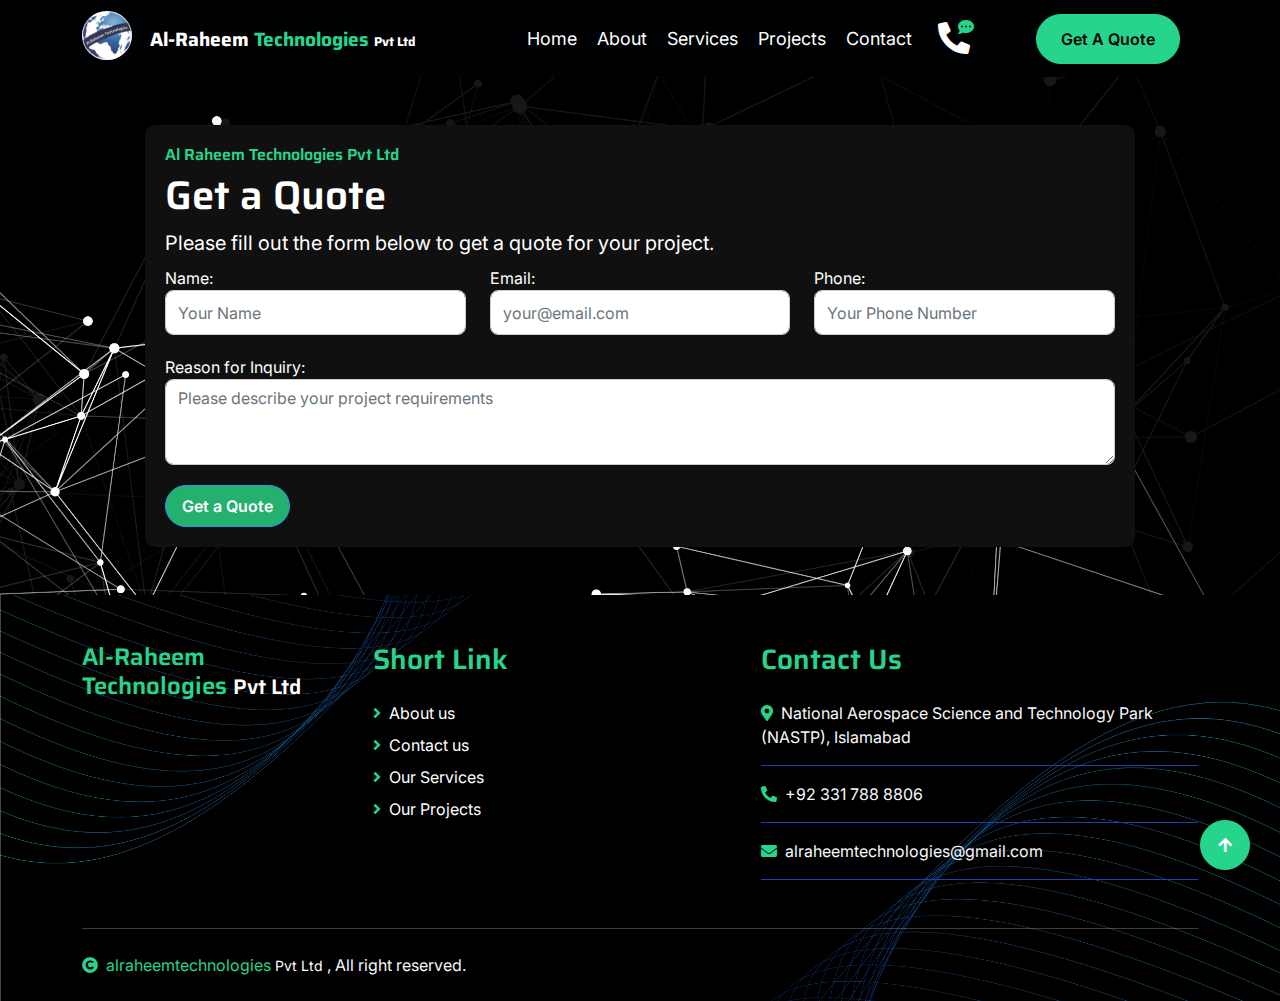
<file: GetAQuote.html>
<!DOCTYPE html>
<html lang="en">

    <head>
        <meta charset="utf-8">
        <title>Al-Raheem Technologies</title>
        <link rel="icon" type="image/x-icon" sizes="38x38" href="favicon.ico">
        <meta content="width=device-width, initial-scale=1.0" name="viewport">
        <meta content="" name="keywords">
        <meta content="" name="description">

        <!-- Google Web Fonts -->
        <link rel="preconnect" href="https://fonts.googleapis.com">
        <link rel="preconnect" href="https://fonts.gstatic.com" crossorigin>
        <link href="https://fonts.googleapis.com/css2?family=Inter:wght@400;500;600&family=Saira:wght@500;600;700&display=swap" rel="stylesheet"> 

        <!-- Icon Font Stylesheet -->
        <link href="https://cdnjs.cloudflare.com/ajax/libs/font-awesome/5.10.0/css/all.min.css" rel="stylesheet">
        <link href="https://cdn.jsdelivr.net/npm/bootstrap-icons@1.4.1/font/bootstrap-icons.css" rel="stylesheet">

        <!-- Libraries Stylesheet -->
        <link href="lib/animate/animate.min.css" rel="stylesheet">
        <link href="lib/owlcarousel/assets/owl.carousel.min.css" rel="stylesheet">

        <!-- Customized Bootstrap Stylesheet -->
        <link href="css/bootstrap.min.css" rel="stylesheet">

        <!-- Template Stylesheet -->
        <link href="css/style.css" rel="stylesheet">
    </head>

    <body>
        <!-- Spinner Start -->
        <div id="spinner" class="show position-fixed translate-middle w-100 vh-100 top-50 start-50 d-flex align-items-center justify-content-center">
            <div class="spinner-grow text-primary" role="status"></div>
        </div>
        <!-- Spinner End -->

        <!-- Topbar Start -->
        <!-- <div class="container-fluid bg-dark py-2 d-none d-md-flex">
            <div class="container">
                <div class="d-flex justify-content-between topbar">
                    <div class="top-info">
                        <small class="me-3 text-white-50">
                            <a href="https://www.google.com/maps/search/?api=1&query=Hatch+8,+NSTP+NUST,+H12,+ISLAMABAD,+Islamabad+44000" target="_blank">
                                <i class="fas fa-map-marker-alt me-2 text-secondary"></i>
                            </a>
                            <script>
                                document.getElementById('map-link').addEventListener('click', function(event) {
                                    event.preventDefault();
                                    
                                    fetch(this.href, { method: 'HEAD' })
                                        .then(response => {
                                            if (response.ok) {
                                                window.open(this.href, '_blank');
                                            } else {
                                                alert('Map service unavailable');
                                            }
                                        })
                                        .catch(error => {
                                            alert('Map service unavailable');
                                        });
                                });
                            </script>
                            Hatch 8, NSTP Nust, Islamabad
                        </small>
                        <small class="me-3 text-white-50"><a href="mailto:alraheemtechnologies@gmail.com?Subject=Some%20subject"><i class="fas fa-envelope me-2 text-secondary"></i></a>alraheemtechnologies@gmail.com</small>
                    </div>
                    <div id="note" class="text-secondary d-none d-xl-flex"><small>We Build New And Innovative Apps</small></div>
                    <div class="top-link">
                        <a href="https://www.facebook.com/alraheem.technologies.2024" target="_blank" class="bg-light nav-fill btn btn-sm-square rounded-circle"><i class="fab fa-facebook-f text-primary"></i></a>
                        <a href="https://x.com/alraheemtech?lang=en" target="_blank" class="bg-light nav-fill btn btn-sm-square rounded-circle"><i class="fab fa-twitter text-primary"></i></a>
                        <a href="https://www.instagram.com/alraheemtech/?hl=en" target="_blank" class="bg-light nav-fill btn btn-sm-square rounded-circle"><i class="fab fa-instagram text-primary"></i></a>
                        <a href="https://www.linkedin.com/company/alraheemtech/" target="_blank" class="bg-light nav-fill btn btn-sm-square rounded-circle me-0"><i class="fab fa-linkedin-in text-primary"></i></a>
                    </div>
                </div>
            </div>
        </div> -->
        <!-- Topbar End -->

        <!-- Navbar Start -->
        <div class="container-fluid bg-dark">
            <div class="container">
                <nav class="navbar navbar-dark navbar-expand-lg py-0">
                    <a href="index.html" class="navbar-brand">
                        <h1 class="text-white fw-bold d-flex align-items-left">
                            <div style="display: inline-block; margin-left: 0;">
                                <img style="width: 50px; border-radius: 50%;" src="logo/logo.jpeg" alt="Logo"> 
                                <span class="ms-2" style="font-size: 1.2rem;">Al-Raheem
                                    <span class="text-secondary"> Technologies </span> 
                                <span style="font-size: 0.8rem;">Pvt Ltd</span></span>
                            </div>
                        </h1>
                    </a>
                
                    <button type="button" class="navbar-toggler me-0" data-bs-toggle="collapse" data-bs-target="#navbarCollapse">
                        <span class="navbar-toggler-icon"></span>
                    </button>
                    <div class="collapse navbar-collapse bg-transparent" id="navbarCollapse">
                        <div class="navbar-nav ms-auto">
                            <a href="index.html" class="nav-item nav-link">Home</a>
                            <a href="about.html" class="nav-item nav-link">About</a>
                            <a href="service.html" class="nav-item nav-link">Services</a>
                            <a href="project.html" class="nav-item nav-link">Projects</a>
                            <a href="contact.html" class="nav-item nav-link">Contact</a>
                        </div>
                    </div>
                    <div class="d-none d-xl-flex px-3 align-items-center">
                        <div id="phone-tada" class="d-flex align-items-center me-3">
                          <a href="tel: +923317888806" class="position-relative animated tada infinite">
                             <i class="fa fa-phone-alt text-white fa-2x"></i>
                          <div class="position-absolute" style="top: -7px; left: 20px;">
                          <span><i class="fa fa-comment-dots text-secondary"></i></span>
                         </div>
                            </a>
                             </div>
                    </div>
                    
                        <!-- <div class="d-flex flex-column pe-4 border-end text-white">
                            <span class="text-white-30">Call:<span class="text-secondary">  +92</span>
                            <span class="text-secondary">3317888806</span>
                        </div> -->
                        <div class="d-flex align-items-center ms-4 position-relative animated tada infinite">
                            <!-- <form id="searchForm" class="d-flex">
                                <input type="text" name="query" id="searchQuery" placeholder="Search..." class="form-control" style="width: 150px;">
                            </form> -->
                            <a href="GetAQuote.html" class="me-2"><button type="button" class="btn btn-secondary rounded-pill carousel-content-btn3 animated fadeInLeft" style="padding: 12px 24px; margin: 0 10px;">Get A Quote</button></a>
                        </div>
                    </div>
                </nav>
            </div>
        </div>
        
        <script src="https://code.jquery.com/jquery-3.6.0.min.js"></script>
        <script>
            $(document).ready(function() {
                $('#searchForm').on('submit', function(event) {
                    event.preventDefault(); // Prevent the default form submission
        
                    var query = $('#searchQuery').val();
                    if (query.trim() === '') {
                        alert('Please enter a search query');
                        return;
                    }
        
                    
                    performSearch(query);
                }); 
        
                function performSearch(query) {
            // Convert query to lowercase for case-insensitive comparison
            var normalizedQuery = query.trim().toLowerCase();
        
            // Define a mapping of queries to pages
            var pageMappings = {
                'home': 'index.html',
                'about': 'about.html',
                'contact': 'contact.html',
                'services': 'service.html',
                'projects': 'project.html'
            };
        
            // Check if the query matches one of the predefined pages
            if (pageMappings[normalizedQuery]) {
                // Redirect to the corresponding page
                window.location.href = pageMappings[normalizedQuery];
            } else {
                // Display "No search results found" message
                alert('No search results found for: ' + query);
            }
        }
        
            });
        </script>               
                        
                    </div>
                </nav>
            </div>
        </div>
        
        <!-- Navbar End -->

       <!-- Get a Quote Section Start -->
<div class="container-fluid px-0" style=" padding: 0px 0;
                background-image: url('newimgs/webback.jpg');
                background-size: cover; /* Cover the entire viewport */
                background-position: center; /* Center the image */
                background-repeat: no-repeat; /* Don't repeat the image */
                background-attachment: fixed; /* Keep the image fixed when scrolling */
                /* Optional: Add a background color as fallback */
                background-color: #f0f0f0;
">
    <div class="row justify-content-center">
        <div class="col-lg-10 p-5">
            <div class="get-a-quote-content" style="background-color: #111010; padding: 20px; border-radius: 10px; box-shadow: 0 0 10px rgba(0, 0, 0, 0.1);">
                <h6 class="text-secondary h6" style="color: #34a853;">Al Raheem Technologies Pvt Ltd</h6>
                <h1 class="text-white  mb-2" style="color: #198754;">Get a Quote</h1>
                <p class="mb-2 text-gray fs-5" style="color: #ffffff;">Please fill out the form below to get a quote for your project.</p>
                <form id="quoteForm">
                    <div class="row">
                        <div class="col-md-4">
                            <div class="form-group">
                                <label for="name" class="text-gray" style="color: #ffffff;">Name:</label>
                                <input type="text" required class="form-control" id="name" placeholder="Your Name" style="height: 45px; margin-bottom: 20px; border-color: #ccc;">
                            </div>
                        </div>
                        <div class="col-md-4">
                            <div class="form-group">
                                <label for="email" class="text-gray" style="color: #ffffff;">Email:</label>
                                <input type="email" required class="form-control" id="email" placeholder="your@email.com" style="height: 45px; margin-bottom: 20px; border-color: #ccc;">
                            </div>
                        </div>
                        <div class="col-md-4">
                            <div class="form-group">
                                <label for="phone" class="text-gray" style="color: #ffffff;">Phone:</label>
                                <input type="tel" required class="form-control" id="phone" placeholder="Your Phone Number" style="height: 45px; margin-bottom: 20px; border-color: #ccc;">
                            </div>
                        </div>
                    </div>
                    <!-- <div class="row">
                        <div class="col-md-4">
                            <div class="form-group">
                                <label for="phone" class="text-gray" style="color: #ffffff;">Phone:</label>
                                <input type="tel" class="form-control" id="phone" placeholder="Your Phone Number" style="height: 45px; margin-bottom: 20px; border-color: #ccc;">
                            </div>
                        </div>
                        <div class="col-md-6">
                            <div class="form-group">
                                <label for="project-type" class="text-gray" style="color: #ffffff;">Project Type:</label>
                                <select class="form-control" id="project-type" style="height: 45px; margin-bottom: 20px; border-color: #ccc;">
                                    <option value="">Select Project Type</option>
                                    <option value="web-development">Web Development</option>
                                    <option value="mobile-app-development">Mobile App Development</option>
                                    <option value="digital-marketing">Digital Marketing</option>
                                </select>
                            </div>
                        </div>
                    </div> -->
                    <div class="form-group">
                        <label for="reason" class="text-gray" style="color: #ffffff;">Reason for Inquiry:</label>
                        <textarea class="form-control" id="reason" required rows="3" placeholder="Please describe your project requirements" style="margin-bottom: 20px; border-color: #ccc;"></textarea>
                    </div>
                    <button type="submit" class="px-2 py-sm-2 px-sm-3 btn btn-primary rounded-pill" style="background-color: #24b06f; border-color: #2196f3; color: #fff;">Get a Quote</button>
                </form>
                <script>
                    function showToast(message, type = "success") {
                        let toast = document.getElementById("toast");
                        toast.className = `toast show ${type}`;
                        toast.innerText = message;
                        setTimeout(() => {
                            toast.classList.remove("show");
                        }, 3000); // Hide after 3 seconds
                        }



                    document.getElementById("quoteForm").addEventListener("submit", async function(event) {
                      event.preventDefault();
                  
                      let formData = {
                        name: document.getElementById("name").value,
                        email: document.getElementById("email").value,
                        phone: document.getElementById("phone").value,
                        message: document.getElementById("reason").value
                      };
                  
                      try {
                        let response = await fetch("http://localhost:5000/send-email", {
                          method: "POST",
                          headers: { "Content-Type": "application/json" },
                          body: JSON.stringify(formData)
                        });
                  
                        let result = await response.json();
                        // console.log(result);
                        if (result.success) {
                        //   alert("Quote request sent successfully!");
                        showToast("Quote request sent successfully!", "success");
                        // Clear form fields after success
                        document.getElementById("name").value = "";
                        document.getElementById("email").value = "";
                        document.getElementById("phone").value = "";
                        document.getElementById("reason").value = "";
                        } else {
                        //   alert("Failed to send request. Try again.");
                        showToast("Failed to send request. Try again.", "error");
                        }
                      } catch (error) {
                        // alert("Error sending request.");
                        showToast("Error sending request.", "error");
                      }
                    });
                  </script>
                  
            </div>
        </div>
    </div>
</div>
<!-- Get a Quote Section End -->

        <!-- About Start -->
        <!-- <div class="container-fluid py-5 my-5">
            <div class="container pt-5">
                <div class="row g-5">
                    <div class="col-lg-5 col-md-6 col-sm-12 wow fadeIn" data-wow-delay=".3s">
                        <div class="h-100 position-relative">
                            <img src="img/about-1.jpg" class="img-fluid w-75 rounded" alt="" style="margin-bottom: 25%;">
                            <div class="position-absolute w-75" style="top: 25%; left: 25%;">
                                <img src="img/about-2.jpg" class="img-fluid w-100 rounded" alt="">
                            </div>
                        </div>
                    </div>
                    <div class="col-lg-7 col-md-6 col-sm-12 wow fadeIn" data-wow-delay=".5s">
                        <h5 class="text-primary">About Us</h5>
                        <h1 class="mb-4">About Al Raheem Technologies Pvt Ltd and Our Ideas</h1>
                        <p>Al Raheem Technologies Pvt Ltd was established in 2018 to provide
                            information technology solutions for small to medium
                            -sized
                            businesses. Our mission is to cultivate professional
                            relationships with our clients to provide effective and reliable
                            information technology solutions for their needs. As an
                            established technology
                            -intensive company, we pride ourselves
                            on providing
                            a comprehensive suite of solutions comprising of
                            custom software, web development, mobile application
                            development, on/offsite services, software and web application
                            testing.</p>
                        <p class="mb-4">We will deliver state
                            -of-the
                            -art solutions in various
                            areas including integrated business solutions, system
                            applications, product development, Internet applications and
                            communication
                            & network management services. At
                            Technology Solutions, we guarantee rapid, reliable and robust
                            information technology solutions that work.</p>
                        <a href="" class="btn btn-secondary rounded-pill px-5 py-3 text-white">More Details</a>
                    </div>
                </div>
            </div>
        </div> -->
        <!-- About End -->


        <!-- Services Start -->
        <!-- <div class="container-fluid services py-5 mb-5">
            <div class="container">
                <div class="text-center mx-auto pb-5 wow fadeIn" data-wow-delay=".3s" style="max-width: 600px;">
                    <h5 class="text-primary">Our Services</h5>
                    <h1>Services We Provide</h1>
                </div>
                <div class="row g-5 services-inner">
                    <div class="col-md-6 col-lg-4 wow fadeIn" data-wow-delay=".3s">
                        <div style = "display: flex; align-items: center;" class="services-item bg-light">
                            <div class="p-4 text-center services-content">
                                <div class="services-content-icon">
                                    <i class="fa fa-code fa-7x mb-4 text-primary"></i>
                                    <img style = "width: 30%;" src = "icons/1.png">
                                    <h4 class="mb-3">Mobile Solutions</h4>
                                    <p class="mb-4"></p>
                                    <a href="" class="btn btn-secondary text-white px-5 py-3 rounded-pill">Read More</a>
                                </div>
                            </div>
                        </div>
                    </div>
                    <div class="col-md-6 col-lg-4 wow fadeIn" data-wow-delay=".5s">
                        <div style = "display: flex; align-items: center;" class="services-item bg-light">
                            <div class="p-4 text-center services-content">
                                <div class="services-content-icon">
                                    <i class="fa fa-file-code fa-7x mb-4 text-primary"></i>
                                    <img style = "width: 30%;" src = "icons/2.png">
                                    <h4 class="mb-3">Design & Branding</h4>
                                    <p class="mb-4">Lorem ipsum dolor sit amet elit. Sed efficitur quis purus ut interdum. Aliquam dolor eget urna ultricies tincidunt.</p>
                                    <a href="" class="btn btn-secondary text-white px-5 py-3 rounded-pill">Read More</a>
                                </div>
                            </div>
                        </div>
                    </div>
                    <div class="col-md-6 col-lg-4 wow fadeIn" data-wow-delay=".7s">
                        <div style = "display: flex; align-items: center;" class="services-item bg-light">
                            <div class="p-4 text-center services-content">
                                <div class="services-content-icon">
                                    <i class="fa fa-external-link-alt fa-7x mb-4 text-primary"></i>
                                    <img style = "width: 30%;" src = "icons/3.png">
                                    <h4 class="mb-3">Define User Experience</h4>
                                    <p class="mb-4">Lorem ipsum dolor sit amet elit. Sed efficitur quis purus ut interdum. Aliquam dolor eget urna ultricies tincidunt.</p>
                                    <a href="" class="btn btn-secondary text-white px-5 py-3 rounded-pill">Read More</a>
                                </div>
                            </div>
                        </div>
                    </div>
                    <div class="col-md-6 col-lg-4 wow fadeIn" data-wow-delay=".3s">
                        <div style = "display: flex; align-items: center;" class="services-item bg-light">
                            <div class="p-4 text-center services-content">
                                <div class="services-content-icon">
                                    <i class="fas fa-user-secret fa-7x mb-4 text-primary"></i>
                                    <img style = "width: 30%;" src = "icons/4.png">
                                    
                                    <h4 class="mb-3">Requirement Engineering</h4>
                                    <p class="mb-4">Lorem ipsum dolor sit amet elit. Sed efficitur quis purus ut interdum. Aliquam dolor eget urna ultricies tincidunt.</p>
                                    <a href="" class="btn btn-secondary text-white px-5 py-3 rounded-pill">Read More</a>
                                </div>
                                
                            </div>
                        </div>
                    </div>
                    <div class="col-md-6 col-lg-4 wow fadeIn" data-wow-delay=".5s">
                        <div style = "display: flex; align-items: center;" class="services-item bg-light">
                            <div class="p-4 text-center services-content">
                                <div class="services-content-icon">
                                    <i class="fa fa-envelope-open fa-7x mb-4 text-primary"></i>
                                    <img style = "width: 30%;" src = "icons/5.png">
                                    
                                    <h4 class="mb-3">Technical Development</h4>
                                    <p class="mb-4">Lorem ipsum dolor sit amet elit. Sed efficitur quis purus ut interdum. Aliquam dolor eget urna ultricies tincidunt.</p>
                                    <a href="" class="btn btn-secondary text-white px-5 py-3 rounded-pill">Read More</a>
                                </div>
                            </div>
                        </div>
                    </div>
                    <div class="col-md-6 col-lg-4 wow fadeIn" data-wow-delay=".7s">
                        <div style = "display: flex; align-items: center;" class="services-item bg-light">
                            <div class="p-4 text-center services-content">
                                <div class="services-content-icon">
                                    <i class="fas fa-laptop fa-7x mb-4 text-primary"></i>
                                    <img style = "width: 30%;" src = "icons/6.png">
                                    
                                    <h4 class="mb-3">Content Management</h4>
                                    <p class="mb-4">Lorem ipsum dolor sit amet elit. Sed efficitur quis purus ut interdum. Aliquam dolor eget urna ultricies tincidunt.</p>
                                    <a href="" class="btn btn-secondary text-white px-5 py-3 rounded-pill">Read More</a>
                                </div>
                            </div>
                        </div>
                    </div>
                    <div class="col-md-6 col-lg-4 wow fadeIn" data-wow-delay=".7s">
                        <div style = "display: flex; align-items: center;" class="services-item bg-light">
                            <div class="p-4 text-center services-content">
                                <div class="services-content-icon">
                                    <i class="fas fa-laptop fa-7x mb-4 text-primary"></i>
                                    <img style = "width: 30%;" src = "icons/7.png">
                                    
                                    <h4 class="mb-3">Quality Assurance</h4>
                                    <p class="mb-4">Lorem ipsum dolor sit amet elit. Sed efficitur quis purus ut interdum. Aliquam dolor eget urna ultricies tincidunt.</p>
                                    <a href="" class="btn btn-secondary text-white px-5 py-3 rounded-pill">Read More</a>
                                </div>
                            </div>
                        </div>
                    </div>
                    <div class="col-md-6 col-lg-4 wow fadeIn" data-wow-delay=".7s">
                        <div style = "display: flex; align-items: center;" class="services-item bg-light">
                            <div class="p-4 text-center services-content">
                                <div class="services-content-icon">
                                    <i class="fas fa-laptop fa-7x mb-4 text-primary"></i>
                                    <img style = "width: 30%;" src = "icons/8.png">
                                    
                                    <h4 class="mb-3">Content Creation</h4>
                                    <p class="mb-4">Lorem ipsum dolor sit amet elit. Sed efficitur quis purus ut interdum. Aliquam dolor eget urna ultricies tincidunt.</p>
                                    <a href="" class="btn btn-secondary text-white px-5 py-3 rounded-pill">Read More</a>
                                </div>
                            </div>
                        </div>
                    </div>
                    <div class="col-md-6 col-lg-4 wow fadeIn" data-wow-delay=".7s">
                        <div style = "display: flex; align-items: center;" class="services-item bg-light">
                            <div class="p-4 text-center services-content">
                                <div class="services-content-icon">
                                    <i class="fas fa-laptop fa-7x mb-4 text-primary"></i>
                                    <img style = "width: 30%;" src = "icons/9.png">
                                    
                                    <h4 class="mb-3">Support and Maintenance</h4>
                                    <p class="mb-4">Lorem ipsum dolor sit amet elit. Sed efficitur quis purus ut interdum. Aliquam dolor eget urna ultricies tincidunt.</p>
                                    <a href="" class="btn btn-secondary text-white px-5 py-3 rounded-pill">Read More</a>
                                </div>
                            </div>
                        </div>
                    </div>
                </div>
            </div>
        </div> -->
        <!-- Services End -->


        <!-- Project Start -->
        <!-- <div class="container-fluid project py-5 mb-5">
            <div class="container">
                <div class="text-center mx-auto pb-5 wow fadeIn" data-wow-delay=".3s" style="max-width: 600px;">
                    <h5 class="text-primary">Our Project</h5>
                    <h1>Our Recently Completed Projects</h1>
                </div>
                <div class="row g-5">
                    <div class="col-md-6 col-lg-4 wow fadeIn" data-wow-delay=".3s">
                        <div class="project-item">
                            <div class="project-img">
                                <img src="projects/1.png" class="img-fluid w-100 rounded" alt="">
                                <div class="project-content">
                                    <a href="#" class="text-center">
                                        <h4 class="text-secondary">Web design</h4>
                                        <p class="m-0 text-white">Web Analysis</p>
                                    </a>
                                </div>
                            </div>
                        </div>
                    </div>
                    <div class="col-md-6 col-lg-4 wow fadeIn" data-wow-delay=".5s">
                        <div class="project-item">
                            <div class="project-img">
                                <img src="projects/2.png" class="img-fluid w-100 rounded" alt="">
                                <div class="project-content">
                                    <a href="#" class="text-center">
                                        <h4 class="text-secondary">Web design</h4>
                                        <p class="m-0 text-white">Web Analysis</p>
                                    </a>
                                </div>
                            </div>
                        </div>
                    </div>
                    <div class="col-md-6 col-lg-4 wow fadeIn" data-wow-delay=".7s">
                        <div class="project-item">
                            <div class="project-img">
                                <img src="projects/3.png" class="img-fluid w-100 rounded" alt="">
                                <div class="project-content">
                                    <a href="#" class="text-center">
                                        <h4 class="text-secondary">Multiple Platforms</h4>
                                        <p class="m-0 text-white">Design and Build</p>
                                    </a>
                                </div>
                            </div>
                        </div>
                    </div>
                    <div class="col-md-6 col-lg-4 wow fadeIn" data-wow-delay=".3s">
                        <div class="project-item">
                            <div class="project-img">
                                <img src="projects/4.png" class="img-fluid w-100 rounded" alt="">
                                <div class="project-content">
                                    <a href="#" class="text-center">
                                        <h4 class="text-secondary">Multiple Platforms</h4>
                                        <p class="m-0 text-white">Design and Build</p>
                                    </a>
                                </div>
                            </div>
                        </div>
                    </div>
                    <div class="col-md-6 col-lg-4 wow fadeIn" data-wow-delay=".5s">
                        <div class="project-item">
                            <div class="project-img">
                                <img src="projects/5.png" class="img-fluid w-100 rounded" alt="">
                                <div class="project-content">
                                    <a href="#" class="text-center">
                                        <h4 class="text-secondary">Multiple Platforms</h4>
                                        <p class="m-0 text-white">Design and Build</p>
                                    </a>
                                </div>
                            </div>
                        </div>
                    </div>
                    <div class="col-md-6 col-lg-4 wow fadeIn" data-wow-delay=".7s">
                        <div class="project-item">
                            <div class="project-img">
                                <img src="img/project-6.jpg" class="img-fluid w-100 rounded" alt="">
                                <div class="project-content">
                                    <a href="#" class="text-center">
                                        <h4 class="text-secondary">keyword Research</h4>
                                        <p class="m-0 text-white">keyword Analysis</p>
                                    </a>
                                </div>
                            </div>
                        </div>
                    </div>
                </div>
            </div>
        </div> -->
        <!-- Project End -->


        <!-- Blog Start -->
        <!-- <div class="container-fluid blog py-5 mb-5">
            <div class="container">
                <div class="text-center mx-auto pb-5 wow fadeIn" data-wow-delay=".3s" style="max-width: 600px;">
                    <h5 class="text-primary">Our Blog</h5>
                    <h1>Latest Blog & News</h1>
                </div>
                <div class="row g-5 justify-content-center">
                    <div class="col-lg-6 col-xl-4 wow fadeIn" data-wow-delay=".3s">
                        <div class="blog-item position-relative bg-light rounded">
                            <img src="img/blog-1.jpg" class="img-fluid w-100 rounded-top" alt="">
                            <span class="position-absolute px-4 py-3 bg-primary text-white rounded" style="top: -28px; right: 20px;">Web Design</span>
                            <div class="blog-btn d-flex justify-content-between position-relative px-3" style="margin-top: -75px;">
                                <div class="blog-icon btn btn-secondary px-3 rounded-pill my-auto">
                                    <a href="" class="btn text-white">Read More</a>
                                </div>
                                <div class="blog-btn-icon btn btn-secondary px-4 py-3 rounded-pill ">
                                    <div class="blog-icon-1">
                                        <p class="text-white px-2">Share<i class="fa fa-arrow-right ms-3"></i></p>
                                    </div>
                                    <div class="blog-icon-2">
                                        <a href="" class="btn me-1"><i class="fab fa-facebook-f text-white"></i></a>
                                        <a href="" class="btn me-1"><i class="fab fa-twitter text-white"></i></a>
                                        <a href="" class="btn me-1"><i class="fab fa-instagram text-white"></i></a>
                                    </div>
                                </div>
                            </div>
                            <div class="blog-content text-center position-relative px-3" style="margin-top: -25px;">
                                <img src="img/admin.jpg" class="img-fluid rounded-circle border border-4 border-white mb-3" alt="">
                                <h5 class="">By Daniel Martin</h5>
                                <span class="text-secondary">24 March 2023</span>
                                <p class="py-2">Lorem ipsum dolor sit amet elit. Sed efficitur quis purus ut interdum. Aliquam dolor eget urna ultricies tincidunt libero sit amet</p>
                            </div>
                            <div class="blog-coment d-flex justify-content-between px-4 py-2 border bg-primary rounded-bottom">
                                <a href="" class="text-white"><small><i class="fas fa-share me-2 text-secondary"></i>5324 Share</small></a>
                                <a href="" class="text-white"><small><i class="fa fa-comments me-2 text-secondary"></i>5 Comments</small></a>
                            </div>
                        </div>
                    </div>
                    <div class="col-lg-6 col-xl-4 wow fadeIn" data-wow-delay=".5s">
                        <div class="blog-item position-relative bg-light rounded">
                            <img src="img/blog-2.jpg" class="img-fluid w-100 rounded-top" alt="">
                            <span class="position-absolute px-4 py-3 bg-primary text-white rounded" style="top: -28px; right: 20px;">Development</span>
                            <div class="blog-btn d-flex justify-content-between position-relative px-3" style="margin-top: -75px;">
                                <div class="blog-icon btn btn-secondary px-3 rounded-pill my-auto">
                                    <a href="" class="btn text-white ">Read More</a>
                                </div>
                                <div class="blog-btn-icon btn btn-secondary px-4 py-3 rounded-pill ">
                                    <div class="blog-icon-1">
                                        <p class="text-white px-2">Share<i class="fa fa-arrow-right ms-3"></i></p>
                                    </div>
                                    <div class="blog-icon-2">
                                        <a href="" class="btn me-1"><i class="fab fa-facebook-f text-white"></i></a>
                                        <a href="" class="btn me-1"><i class="fab fa-twitter text-white"></i></a>
                                        <a href="" class="btn me-1"><i class="fab fa-instagram text-white"></i></a>
                                    </div>
                                </div>
                            </div>
                            <div class="blog-content text-center position-relative px-3" style="margin-top: -25px;">
                                <img src="img/admin.jpg" class="img-fluid rounded-circle border border-4 border-white mb-3" alt="">
                                <h5 class="">By Daniel Martin</h5>
                                <span class="text-secondary">23 April 2023</span>
                                <p class="py-2">Lorem ipsum dolor sit amet elit. Sed efficitur quis purus ut interdum. Aliquam dolor eget urna ultricies tincidunt libero sit amet</p>
                            </div>
                            <div class="blog-coment d-flex justify-content-between px-4 py-2 border bg-primary rounded-bottom">
                                <a href="" class="text-white"><small><i class="fas fa-share me-2 text-secondary"></i>5324 Share</small></a>
                                <a href="" class="text-white"><small><i class="fa fa-comments me-2 text-secondary"></i>5 Comments</small></a>
                            </div>
                        </div>
                    </div>
                    <div class="col-lg-6 col-xl-4 wow fadeIn" data-wow-delay=".7s">
                        <div class="blog-item position-relative bg-light rounded">
                            <img src="img/blog-3.jpg" class="img-fluid w-100 rounded-top" alt="">
                            <span class="position-absolute px-4 py-3 bg-primary text-white rounded" style="top: -28px; right: 20px;">Mobile App</span>
                            <div class="blog-btn d-flex justify-content-between position-relative px-3" style="margin-top: -75px;">
                                <div class="blog-icon btn btn-secondary px-3 rounded-pill my-auto">
                                    <a href="" class="btn text-white ">Read More</a>
                                </div>
                                <div class="blog-btn-icon btn btn-secondary px-4 py-3 rounded-pill ">
                                    <div class="blog-icon-1">
                                        <p class="text-white px-2">Share<i class="fa fa-arrow-right ms-3"></i></p>
                                    </div>
                                    <div class="blog-icon-2">
                                        <a href="" class="btn me-1"><i class="fab fa-facebook-f text-white"></i></a>
                                        <a href="" class="btn me-1"><i class="fab fa-twitter text-white"></i></a>
                                        <a href="" class="btn me-1"><i class="fab fa-instagram text-white"></i></a>
                                    </div>
                                </div>
                            </div>
                            <div class="blog-content text-center position-relative px-3" style="margin-top: -25px;">
                                <img src="img/admin.jpg" class="img-fluid rounded-circle border border-4 border-white mb-3" alt="">
                                <h5 class="">By Daniel Martin</h5>
                                <span class="text-secondary">30 jan 2023</span>
                                <p class="py-2">Lorem ipsum dolor sit amet elit. Sed efficitur quis purus ut interdum. Aliquam dolor eget urna ultricies tincidunt libero sit amet</p>
                            </div>
                            <div class="blog-coments d-flex justify-content-between px-4 py-2 border bg-primary rounded-bottom">
                                <a href="" class="text-white"><small><i class="fas fa-share me-2 text-secondary"></i>5324 Share</small></a>
                                <a href="" class="text-white"><small><i class="fa fa-comments me-2 text-secondary"></i>5 Comments</small></a>
                            </div>
                        </div>
                    </div>
                </div>
            </div>
        </div> -->
        <!-- Blog End -->


        <!-- Team Start -->
        <!-- <div class="container-fluid py-5 mb-5 team">
            <div class="container">
                <div class="text-center mx-auto pb-5 wow fadeIn" data-wow-delay=".3s" style="max-width: 600px;">
                    <h5 class="text-primary">Our Team</h5>
                    <h1>Meet our expert Team</h1>
                </div>
                <div class="owl-carousel team-carousel wow fadeIn" data-wow-delay=".5s">
                    <div class="rounded team-item">
                        <div class="team-content">
                            <div class="team-img-icon">
                                <div class="team-img rounded-circle">
                                    <img src="img/team-1.jpg" class="img-fluid w-100 rounded-circle" alt="">
                                </div>
                                <div class="team-name text-center py-3">
                                    <h4 class="">Full Name</h4>
                                    <p class="m-0">Designation</p>
                                </div>
                                <div class="team-icon d-flex justify-content-center pb-4">
                                    <a class="btn btn-square btn-secondary text-white rounded-circle m-1" href=""><i class="fab fa-facebook-f"></i></a>
                                    <a class="btn btn-square btn-secondary text-white rounded-circle m-1" href=""><i class="fab fa-twitter"></i></a>
                                    <a class="btn btn-square btn-secondary text-white rounded-circle m-1" href=""><i class="fab fa-instagram"></i></a>
                                    <a class="btn btn-square btn-secondary text-white rounded-circle m-1" href=""><i class="fab fa-linkedin-in"></i></a>
                                </div>
                            </div>
                        </div>
                    </div>
                    <div class="rounded team-item">
                        <div class="team-content">
                            <div class="team-img-icon">
                                <div class="team-img rounded-circle">
                                    <img src="img/team-2.jpg" class="img-fluid w-100 rounded-circle" alt="">
                                </div>
                                <div class="team-name text-center py-3">
                                    <h4 class="">Full Name</h4>
                                    <p class="m-0">Designation</p>
                                </div>
                                <div class="team-icon d-flex justify-content-center pb-4">
                                    <a class="btn btn-square btn-secondary text-white rounded-circle m-1" href=""><i class="fab fa-facebook-f"></i></a>
                                    <a class="btn btn-square btn-secondary text-white rounded-circle m-1" href=""><i class="fab fa-twitter"></i></a>
                                    <a class="btn btn-square btn-secondary text-white rounded-circle m-1" href=""><i class="fab fa-instagram"></i></a>
                                    <a class="btn btn-square btn-secondary text-white rounded-circle m-1" href=""><i class="fab fa-linkedin-in"></i></a>
                                </div>
                            </div>
                        </div>
                    </div>
                    <div class="rounded team-item">
                        <div class="team-content">
                            <div class="team-img-icon">
                                <div class="team-img rounded-circle">
                                    <img src="img/team-3.jpg" class="img-fluid w-100 rounded-circle" alt="">
                                </div>
                                <div class="team-name text-center py-3">
                                    <h4 class="">Full Name</h4>
                                    <p class="m-0">Designation</p>
                                </div>
                                <div class="team-icon d-flex justify-content-center pb-4">
                                    <a class="btn btn-square btn-secondary text-white rounded-circle m-1" href=""><i class="fab fa-facebook-f"></i></a>
                                    <a class="btn btn-square btn-secondary text-white rounded-circle m-1" href=""><i class="fab fa-twitter"></i></a>
                                    <a class="btn btn-square btn-secondary text-white rounded-circle m-1" href=""><i class="fab fa-instagram"></i></a>
                                    <a class="btn btn-square btn-secondary text-white rounded-circle m-1" href=""><i class="fab fa-linkedin-in"></i></a>
                                </div>
                            </div>
                        </div>
                    </div>
                    <div class="rounded team-item">
                        <div class="team-content">
                            <div class="team-img-icon">
                                <div class="team-img rounded-circle">
                                    <img src="img/team-4.jpg" class="img-fluid w-100 rounded-circle" alt="">
                                </div>
                                <div class="team-name text-center py-3">
                                    <h4 class="">Full Name</h4>
                                    <p class="m-0">Designation</p>
                                </div>
                                <div class="team-icon d-flex justify-content-center pb-4">
                                    <a class="btn btn-square btn-secondary text-white rounded-circle m-1" href=""><i class="fab fa-facebook-f"></i></a>
                                    <a class="btn btn-square btn-secondary text-white rounded-circle m-1" href=""><i class="fab fa-twitter"></i></a>
                                    <a class="btn btn-square btn-secondary text-white rounded-circle m-1" href=""><i class="fab fa-instagram"></i></a>
                                    <a class="btn btn-square btn-secondary text-white rounded-circle m-1" href=""><i class="fab fa-linkedin-in"></i></a>
                                </div>
                            </div>
                        </div>
                    </div>
                </div>
            </div>
        </div> -->
        <!-- Team End -->

        <!--  -->
        <!-- <div class="container-fluid testimonial py-5 mb-5">
            <div class="container">
                <div class="text-center mx-auto pb-5 wow fadeIn" data-wow-delay=".3s" style="max-width: 600px;">
                    <h5 class="text-primary">What We Say</h5>
                    <h1>What We Want</h1>
                </div>
                <div class="owl-carousel testimonial-carousel wow fadeIn" data-wow-delay=".5s">
                    <div class="testimonial-item border p-4">
                        <div class="d-flex align-items-center">
                            
                            <div class="ms-4">
                                <h4 class="text-secondary">Vision</h4>
                            </div>
                        </div>
                        <div class="border-top mt-4 pt-3">
                            <p class="mb-0">To be a global leader in 
                                mobile and web 
                                development, delivering 
                                transformative solutions 
                                and making a positive 
                                impact on businesses and 
                                society</p>
                        </div>
                    </div>
                    <div class="testimonial-item border p-4">
                        <div class="d-flex align-items-center">
                            
                            <div class="ms-4">
                                <h4 class="text-secondary">Mission</h4>
                            </div>
                        </div>
                        <div class="border-top mt-4 pt-3">
                            <p class="mb-0">Empowering businesses 
                                with innovative mobile 
                                and web solutions for 
                                enhanced digital 
                                presence and sustainable 
                                growth</p>
                        </div>
                    </div>
                    <div class="testimonial-item border p-4">
                        <div class="d-flex align-items-center">
                            
                            <div class="ms-4">
                                <h4 class="text-secondary">Value</h4>
                            </div>
                        </div>
                        <div class="border-top mt-4 pt-3">
                            <p class="mb-0">Excellence: Delivering top quality solutions and exceptional 
                                customer service. 
                                Innovation: Embracing the latest 
                                technologies and methodologies 
                                for groundbreaking solutions. 
                                Collaboration: Partnering closely 
                                with clients for aligned and 
                                successful outcomes. 
                                Integrity: Upholding ethical 
                                standards, transparency, and 
                                trust.</p>
                        </div>
                    </div>
                    
                    
                </div>
            </div>
        </div> -->

        <!-- Testimonial End -->


        <!-- Contact Start -->
        <!-- <div class="container-fluid py-5 mb-5">
            <div class="container">
                <div class="text-center mx-auto pb-5 wow fadeIn" data-wow-delay=".3s" style="max-width: 600px;">
                    <h5 class="text-primary">Get In Touch</h5>
                    <h1 class="mb-3">Contact for any query</h1>
                    <p class="mb-2">The contact form is currently inactive. Get a functional and working contact form with Ajax & PHP in a few minutes. Just copy and paste the files, add a little code and you're done. <a href="https://htmlcodex.com/contact-form">Download Now</a>.</p>
                </div>
                <div class="contact-detail position-relative p-5">
                    <div class="row g-5 mb-5 justify-content-center">
                        <div class="col-xl-4 col-lg-6 wow fadeIn" data-wow-delay=".3s">
                            <div class="d-flex bg-light p-3 rounded">
                                <div class="flex-shrink-0 btn-square bg-secondary rounded-circle" style="width: 64px; height: 64px;">
                                    <i class="fas fa-map-marker-alt text-white"></i>
                                </div>
                                <div class="ms-3">
                                    <h4 class="text-primary">Address</h4>
                                    <a href="https://goo.gl/maps/Zd4BCynmTb98ivUJ6" target="_blank" class="h5">23 rank Str, NY</a>
                                </div>
                            </div>
                        </div>
                        <div class="col-xl-4 col-lg-6 wow fadeIn" data-wow-delay=".5s">
                            <div class="d-flex bg-light p-3 rounded">
                                <div class="flex-shrink-0 btn-square bg-secondary rounded-circle" style="width: 64px; height: 64px;">
                                    <i class="fa fa-phone text-white"></i>
                                </div>
                                <div class="ms-3">
                                    <h4 class="text-primary">Call Us</h4>
                                    <a class="h5" href="tel:+0123456789" target="_blank">+012 3456 7890</a>
                                </div>
                            </div>
                        </div>
                        <div class="col-xl-4 col-lg-6 wow fadeIn" data-wow-delay=".7s">
                            <div class="d-flex bg-light p-3 rounded">
                                <div class="flex-shrink-0 btn-square bg-secondary rounded-circle" style="width: 64px; height: 64px;">
                                    <i class="fa fa-envelope text-white"></i>
                                </div>
                                <div class="ms-3">
                                    <h4 class="text-primary">Email Us</h4>
                                    <a class="h5" href="mailto:info@example.com" target="_blank">info@example.com</a>
                                </div>
                            </div>
                        </div>
                    </div>
                    <div class="row g-5">
                        <div class="col-lg-6 wow fadeIn" data-wow-delay=".3s">
                            <div class="p-5 h-100 rounded contact-map">
                                <iframe class="rounded w-100 h-100" src="https://www.google.com/maps/embed?pb=!1m18!1m12!1m3!1d3025.4710403339755!2d-73.82241512404069!3d40.685622471397615!2m3!1f0!2f0!3f0!3m2!1i1024!2i768!4f13.1!3m3!1m2!1s0x89c26749046ee14f%3A0xea672968476d962c!2s123rd%20St%2C%20Queens%2C%20NY%2C%20USA!5e0!3m2!1sen!2sbd!4v1686493221834!5m2!1sen!2sbd" style="border:0;" allowfullscreen="" loading="lazy" referrerpolicy="no-referrer-when-downgrade"></iframe>
                            </div>
                        </div>
                        <div class="col-lg-6 wow fadeIn" data-wow-delay=".5s">
                            <div class="p-5 rounded contact-form">
                                <div class="mb-4">
                                    <input type="text" class="form-control border-0 py-3" placeholder="Your Name">
                                </div>
                                <div class="mb-4">
                                    <input type="email" class="form-control border-0 py-3" placeholder="Your Email">
                                </div>
                                <div class="mb-4">
                                    <input type="text" class="form-control border-0 py-3" placeholder="Project">
                                </div>
                                <div class="mb-4">
                                    <textarea class="w-100 form-control border-0 py-3" rows="6" cols="10" placeholder="Message"></textarea>
                                </div>
                                <div class="text-start">
                                    <button class="btn bg-primary text-white py-3 px-5" type="button">Send Message</button>
                                </div>
                            </div>
                        </div>
                    </div>
                </div>
            </div> 
        </div> -->
        <!-- Contact End -->


        <!-- Footer Start -->
        <div class="container-fluid footer bg-dark wow fadeIn" data-wow-delay=".3s"
        style="background-image: url('newimgs/foot.jpg'); background-size: cover; background-position: center; background-repeat: no-repeat;"
        >
           <div class="container pt-5 pb-4">
               <div class="row g-5">
                   <div class="col-lg-3 col-md-6">
                       <a href="index.html">
                           <h1 class="text-secondary h4 animated fadeInUp">Al-Raheem Technologies <small class="text-white"> Pvt Ltd </small></h1>
                       </a>
                       <p class="mt-4 text-light"></p>
                       <!-- <div class="d-flex hightech-link">
                           <a href="" class="btn-light nav-fill btn btn-square rounded-circle me-2"><i class="fab fa-facebook-f text-primary"></i></a>
                           <a href="" class="btn-light nav-fill btn btn-square rounded-circle me-2"><i class="fab fa-twitter text-primary"></i></a>
                           <a href="" class="btn-light nav-fill btn btn-square rounded-circle me-2"><i class="fab fa-instagram text-primary"></i></a>
                           <a href="" class="btn-light nav-fill btn btn-square rounded-circle me-0"><i class="fab fa-linkedin-in text-primary"></i></a>
                       </div> -->
                   </div>
                   <div class="col-lg-4 col-md-6">
                       <a href="#" class="h3 text-secondary">Short Link</a>
                       <div class="mt-4 d-flex flex-column short-link">
                           <a href="about.html" class="mb-2 text-white"><i class="fas fa-angle-right text-secondary me-2"></i>About us</a>
                           <a href="contact.html" class="mb-2 text-white"><i class="fas fa-angle-right text-secondary me-2"></i>Contact us</a>
                           <a href="service.html" class="mb-2 text-white"><i class="fas fa-angle-right text-secondary me-2"></i>Our Services</a>
                           <a href="project.html" class="mb-2 text-white"><i class="fas fa-angle-right text-secondary me-2"></i>Our Projects</a>
                           <!-- <a href="blog.html" class="mb-2 text-white"><i class="fas fa-angle-right text-secondary me-2"></i>Latest Blog</a> -->
                       </div>
                   </div>
                   <!-- <div class="col-lg-3 col-md-6">
                       <a href="#" class="h3 text-secondary">Help Link</a>
                       <div class="mt-4 d-flex flex-column help-link">
                           <a href="" class="mb-2 text-white"><i class="fas fa-angle-right text-secondary me-2"></i>Terms Of use</a>
                           <a href="" class="mb-2 text-white"><i class="fas fa-angle-right text-secondary me-2"></i>Privacy Policy</a>
                           <a href="" class="mb-2 text-white"><i class="fas fa-angle-right text-secondary me-2"></i>Helps</a>
                           <a href="" class="mb-2 text-white"><i class="fas fa-angle-right text-secondary me-2"></i>FQAs</a>
                           <a href="contact.html" class="mb-2 text-white"><i class="fas fa-angle-right text-secondary me-2"></i>Contact</a>
                       </div>
                   </div> -->
                   <div class="col-lg-5 col-md-6">
                       <a href="#" class="h3 text-secondary">Contact Us</a>
                       <div class="text-white mt-4 d-flex flex-column contact-link">
                           <a href="https://maps.app.goo.gl/xU7FSArypETRFEya9" target="_blank" class="pb-3 text-light border-bottom border-primary"><i class="fas fa-map-marker-alt text-secondary me-2"></i>National Aerospace Science and Technology Park (NASTP), Islamabad</a>
                           <a href="tel: +923317888806" target="_blank" class="py-3 text-light border-bottom border-primary"><i class="fas fa-phone-alt text-secondary me-2"></i>+92 331 788 8806</a>
                           <a href="mailto:alraheemtechnologies@gmail.com?Subject=Some%20subject" target="_blank" class="py-3 text-light border-bottom border-primary"><i class="fas fa-envelope text-secondary me-2"></i>alraheemtechnologies@gmail.com</a>
                       </div>
                   </div>
               </div>
               <hr class="text-light mt-5 mb-4">
               <div class="row">
                   <div class="col-md-6 text-center text-md-start">
                       <span class="text-light"><a href="#" class="text-secondary"><i class="fas fa-copyright text-secondary me-2"></i>alraheemtechnologies  <small class="text-white"> Pvt Ltd </small></a>, All right reserved.</span>
                   </div>
                   <div class="col-md-6 text-center text-md-end">
                       <!--/*** This template is free as long as you keep the footer author’s credit link/attribution link/backlink. If you'd like to use the template without the footer author’s credit link/attribution link/backlink, you can purchase the Credit Removal License from "https://htmlcodex.com/credit-removal". Thank you for your support. ***/-->
                   </div>
               </div>
           </div>
       </div>
       <!-- Footer End -->


        <!-- Back to Top -->
        <a href="#" class="btn btn-secondary btn-square rounded-circle back-to-top"><i class="fa fa-arrow-up text-white"></i></a>

        
        <!-- JavaScript Libraries -->
        <script src="https://ajax.googleapis.com/ajax/libs/jquery/3.6.4/jquery.min.js"></script>
        <script src="https://cdn.jsdelivr.net/npm/bootstrap@5.0.0/dist/js/bootstrap.bundle.min.js"></script>
        <script src="lib/wow/wow.min.js"></script>
        <script src="lib/easing/easing.min.js"></script>
        <script src="lib/waypoints/waypoints.min.js"></script>
        <script src="lib/owlcarousel/owl.carousel.min.js"></script>

        <!-- Template Javascript -->
        <script src="js/main.js"></script>

        <!-- toast div -->
        <div id="toast" class="toast"></div>

    </body>

</html>
</file>
<file: css/style.css>
/* toast css */
.toast {
    visibility: hidden;
    min-width: 250px;
    background-color: #333;
    color: #fff;
    text-align: center;
    border-radius: 5px;
    padding: 15px;
    position: fixed;
    bottom: 30px;
    left: 50%;
    transform: translateX(-50%);
    z-index: 1000;
    font-size: 17px;
    opacity: 0;
    transition: opacity 0.5s, bottom 0.5s;
}

.toast.show {
    visibility: visible;
    opacity: 1;
    bottom: 50px;
}

.toast.success {
    background-color: #28a745; /* Green for success */
}

.toast.error {
    background-color: #dc3545; /* Red for error */
}



/* video container start */
.video-container {
    position: relative;
    width: 100%;
    height: 530px; /* Set the desired height */
    overflow: hidden;
}

.video-container video {
    width: 100%;
    height: 100%;
    object-fit: cover; /* This will crop and center the video */
}

/* video container end */

/*** Spinner Start ***/

#spinner {
    opacity: 0;
    visibility: hidden;
    transition: opacity .8s ease-out, visibility 0s linear .5s;
    z-index: 99999;
 }

 #spinner.show {
     transition: opacity .8s ease-out, visibility 0s linear .0s;
     visibility: visible;
     opacity: 1;
 }

/*** Spinner End ***/


/*** Button Start ***/
.btn {
    font-weight: 600;
    transition: .5s;
    
}
.custom-btn-padding {
    padding: 12px 24px;
  }
  .custom-btn-margin {
    margin: 0 10px;
  }
.btn-square {
    width: 38px;
    height: 38px;
}

.btn-sm-square {
    width: 32px;
    height: 32px;
}

.btn-md-square {
    width: 46px;
    height: 46px;
}

.btn-lg-square {
    width: 58px;
    height: 58px;
}

.btn-square,
.btn-sm-square,
.btn-md-square,
.btn-lg-square {
    padding: 0;
    display: flex;
    align-items: center;
    justify-content: center;
    font-weight: normal;
    gap: 10px;
}

.back-to-top {
    position: fixed;
    width: 50px;
    height: 50px;
    right: 30px;
    bottom: 30px;
    z-index: 99;
}

/*** Button End ***/


/*** Topbar Start ***/

.topbar .top-info {
    letter-spacing: 1px;
}

.topbar .top-link {
    display: flex;
    align-items: center;
    justify-content: center;
}

.topbar .top-link a {
    margin-right: 10px;
}

#note {
    width: 500px;
    overflow: hidden;
}

#note small {
    position: relative;
    display: inline-block;
    animation: mymove 5s infinite;
    animation-timing-function: all;
}

@keyframes mymove {
    from {left: -100%;}
    to {left: 100%;}
}

/*** Topbar End ***/


/*** Navbar Start ***/
.navbar .navbar-nav {
    padding: 15px 0;
}

.navbar .navbar-nav .nav-link {
    padding: 10px;
    color: var(--bs-white);
    font-size: 18px;
    outline: none;
    
}

.navbar .navbar-nav .nav-link:hover,
.navbar .navbar-nav .nav-link.active {
    color: var(--bs-secondary) !important;
}

.navbar .dropdown-toggle::after {
    border: none;
    content: "\f107";
    font-family: "font awesome 5 free";
    font-weight: 900;
    vertical-align: middle;
    margin-left: 8px;
}

@media (min-width: 992px) {
    .navbar .nav-item .dropdown-menu {
        display: block;
        visibility: hidden;
        top: 100%;
        transform: rotateX(-75deg);
        transform-origin: 0% 0%;
        transition: .5s;
        opacity: 0;
    }
}

.navbar .nav-item:hover .dropdown-menu {
    transform: rotateX(0deg);
    visibility: visible;
    transition: .5s;
    opacity: 1;
}

/*** Navbar End ***/


/*** Carousel Start ***/

.carousel-item {
    position: relative;
}

.carousel-item::after {
    content: "";
    width: 100%;
    height: 100%;
    position: absolute;
    top: 0;
    left: 0;
    background: rgba(0, 0, 0, .6);
}

.carousel-caption {
    height: 100%;
    display: flex;
    align-items: center;
    justify-content: center;
    z-index: 1;
}

.carousel-item p {
    max-width: 700px;
    margin: 0 auto 35px auto;
}

.carousel-control-prev {
    width: 90px;
    height: 60px;
    position: absolute;
    top: 50%;
    left: 0;
    background: var(--bs-primary);
    border-radius: 0 50px 50px 0;
    opacity: 1;
}

.carousel-control-prev:hover {
    background: var(--bs-secondary);
    transition: .8s;
}

.carousel-control-next {
    width: 90px;
    height: 60px;
    position: absolute;
    top: 50%;
    right: 0;
    background: var(--bs-primary);
    border-radius: 50px 0 0 50px;
    opacity: 1;
}

.carousel-control-next:hover {
    background: var(--bs-secondary);
    transition: .8s;
}

.carousel-caption .carousel-content a button.carousel-content-btn1 {
    background: var(--bs-secondary);
    color: var(--bs-dark);
    opacity: 1;
    border: 0;
    border-radius: 20px;
}

.carousel-caption .carousel-content a button.carousel-content-btn1:hover {
    background: var(--bs-primary);
    color: #ffffff;
    border: 0;
    opacity: 1;
    transition: 1s;
    border-radius: 20px;
}

.carousel-caption .carousel-content a button.carousel-content-btn2 {
    background: var(--bs-primary);
    color: var(--bs-white);
    opacity: 1;
    border: 0;
    border-radius: 20px;
}

.carousel-caption .carousel-content a button.carousel-content-btn2:hover {
    background: var(--bs-secondary);
    color: var(--bs-dark);
    border: 0;
    opacity: 1;
    transition: 1s;
    border-radius: 20px;
}
.carousel-caption .carousel-content a button.carousel-content-btn3 {
    background: var(--bs-secondary);
    color: var(--bs-dark);
    opacity: 1;
    border: 0;
    border-radius: 20px;
}

.carousel-caption .carousel-content a button.carousel-content-btn3:hover {
    background: var(--bs-primary);
    color: #ffffff;
    border: 0;
    opacity: 1;
    transition: 1s;
    border-radius: 20px;
}

#carouselId .carousel-indicators li {
    width: 30px;
    height: 10px;
    background: var(--bs-primary);
    margin: 10px;
    border-radius: 30px;
    opacity: 1;
}

#carouselId .carousel-indicators li:hover {
    background: var(--bs-secondary);
    opacity: 1;
}

@media (max-width: 992px) {
    .carousel-item {
        min-height: 500px;
    }
    
    .carousel-item img {
        min-height: 500px;
        object-fit: cover;
    }

    .carousel-item h1 {
        font-size: 40px !important;
    }

    .carousel-item p {
        font-size: 16px !important;
    }
}

@media (max-width: 768px) {
    .carousel-item {
        min-height: 400px;
    }
    
    .carousel-item img {
        min-height: 400px;
        object-fit: cover;
    }

    .carousel-item h1 {
        font-size: 28px !important;
    }

    .carousel-item p {
        font-size: 14px !important;
    }
}

.page-header {
    background: linear-gradient(rgba(0, 0, 0, .6), rgba(0, 0, 0, .6)), url(../newimgs/about.jpg) center center no-repeat;
    background-size: cover;
}

.page-header .breadcrumb-item+.breadcrumb-item::before {
    color: var(--bs-white);
}

.page-header .breadcrumb-item,
.page-header .breadcrumb-item a {
    font-size: 18px;
    color: var(--bs-white);
}

/*** Carousel End ***/


/*** Services Start ***/

.services .services-item {
    box-shadow: 0 0 30px rgba(255, 255, 255, 0.144);
    width: 100%;
    height: 100%;
    border-radius: 10px;
    padding: 10px 0;
    position: relative;
}


.services-content::after {
    position: absolute;
    content: "";
    width: 100%;
    height: 0;
    top: 0;
    left: 0;
    border-radius: 10px 10px 0 0;
    /* background: rgba(3, 43, 243, 0.8); */
    transition: .5s;
}

.services-content::after {
    top: 0;
    bottom: auto;
    border-radius: 10px 10px 10px 10px;
}

.services-item:hover .services-content::after {
    height: 100%;
    opacity: 1;
    transition: .5s;
}

.services-item:hover .services-content-icon {
    position: relative;
    z-index: 2;
}

.services-item .services-content-icon i,
.services-item .services-content-icon p {
    transition: .5s;
}

.services-item:hover .services-content-icon i {
    color: var(--bs-secondary) !important;
}

.services-item:hover .services-content-icon p {
    color: var(--bs-white);
}

.services-item:hover{
    scale:1.1;
    transition: 0.2s;
}

/*** Services End ***/


/*** Project Start ***/

.project-img {
    position: relative;
    padding: 15px;
}

.project-img::before {
    content: "";
    position: absolute;
    width: 150px;
    height: 150px;
    top: 0;
    left: 0;
    background: var(--bs-secondary);
    border-radius: 10px;
    opacity: 1;
    z-index: -1;
    transition: .5s;
}

.project-img::after {
    content: "";
    width: 150px;
    height: 150px;
    position: absolute;
    right: 0;
    bottom: 0;
    background: var(--bs-primary);
    border-radius: 10px;
    opacity: 1;
    z-index: -1;
    transition: .5s;
}

.project-content {
    position: absolute;
    width: 100%;
    height: 100%;
    top: 0;
    left: 0;
    display: flex;
    align-items: center;
    justify-content: center;
    opacity: 0;
}

.project-content a {
    display: inline-block;
    padding: 20px 25px;
    background: var(--bs-primary);
    border-radius: 10px;
}

.project-item:hover .project-content {
    opacity: 1;
    transition: .5s;
}

.project-item:hover .project-img::before,
.project-item:hover .project-img::after {
    opacity: 0;
}

/*** Project End ***/


/*** Blog Start ***/
.blog-item .blog-btn {
    z-index: 2;
}

.blog-btn .blog-btn-icon {
    height: 50px;
    position: relative;
    overflow: hidden;
}

.blog-btn-icon .blog-icon-2 {
    display: flex;
    position: absolute;
    top: 6px;
    left: -140px;
    
}

.blog-btn-icon:hover .blog-icon-2 {
    transition: 1s;
    left: 5px;
    top: 6px;
    padding-bottom: 5px;
}
.blog-icon-1 {
    position: relative;
    top: -4px;
}
.blog-btn-icon:hover .blog-icon-1 {
    top: 0;
    right: -140px;
    transition: 1s;
}

/*** Blog End ***/


/*** Team Start ***/

.team-item {
    border-top: 30px solid var(--bs-secondary) !important;
    background: rgba(239, 239, 241, 0.8);
}

.team-content::before {
    height: 200px;
    display: block;
    content: "";
    position: relative;
    top: -101px;
    background: var(--bs-secondary);
    clip-path: polygon(50% 50%, 100% 50%, 50% 100%, 0% 50%);
    padding: 60px;
    opacity: 1;
}

.team-img-icon {
    position: relative;
    margin-top: -200px;
    padding: 30px;
    padding-bottom: 0;
}

.team-img {
    border: 15px solid var(--bs-white);
}

.team-img img {
    border: 10px solid var(--bs-secondary);
    transition: .5s;
}

.team-item:hover h4 {
    color: var(--bs-primary);
    transition: .5s;
}

.team-item:hover .team-img img {
    transform: scale(1.05);
    border: 10px solid var(--bs-secondary);
}

.team-carousel .owl-stage {
    position: relative;
    width: 100%;
    height: 100%;
}

.team-carousel .owl-nav {
    position: absolute;
    top: -100px;
    right: 50px;
    display: flex;
}

.team-carousel .owl-nav .owl-prev,
.team-carousel .owl-nav .owl-next {
    width: 56px;
    height: 56px;
    border-radius: 56px;
    margin-left: 15px;
    background: var(--bs-secondary);
    color: var(--bs-white);
    display: flex;
    align-items: center;
    justify-content: center;
    transition: .5s;
}

.team-carousel .owl-nav .owl-prev:hover,
.team-carousel .owl-nav .owl-next:hover {
    background: var(--bs-primary);
    color: var(--bs-white);
}

@media (max-width: 992px) {
    .team-carousel {
        margin-top: 3rem;
    }

    .team-carousel .owl-nav {
        top: -85px;
        left: 50%;
        right: auto;
        transform: translateX(-50%);
        margin-left: -15px;
    }
}

/*** Team End ***/


/*** Testimonial Start ***/

.testimonial-item {
    background: #e3f0eb;
    height:320px;
    margin-left: 10px;
    margin-right: 10px;
    border-radius: 10%;

}

.testimonial-carousel .owl-dots {
    margin-top: 15px;
    display: flex;
    align-items: flex-end;
    justify-content: center;
}

.testimonial-carousel .owl-dot {
    position: relative;
    display: inline-block;
    margin: 0 5px;
    width: 15px;
    height: 15px;
    background: #c1dad0;
    border-radius: 15px;
    transition: .5s;
}

.testimonial-carousel .owl-dot.active {
    width: 30px;
    background: var(--bs-primary);
}

.testimonial-carousel .owl-item.center {
    position: relative;
    z-index: 1;
}

.testimonial-carousel .owl-item .testimonial-item {
    transition: .5s;
}

.testimonial-carousel .owl-item.center .testimonial-item {
    background: #FFFFFF !important;
    box-shadow: 0 0 30px #DDDDDD;
}

/*** Testimonial End ***/


/*** Contact Start ***/
.contact-detail::before {
    position: absolute;
    content: "";
    height: 100%;
    width: 100%;
    top: 0;
    left: 0;
    background: linear-gradient(rgb(210, 243, 235, 1), rgba(230, 250, 245, .3)), url(../img/background.jpg) center center no-repeat;
    background-size: cover;
    border-radius: 10px;
    z-index: -1;
}

.contact-map {
    /* background: #26d48c; */
    background: #111010;
}

.contact-form {
    /* background: #26d48c; */
    background: #111010;
}

/*** Contact End ***/


/*** Footer Start ***/

.footer .short-link a,
.footer .help-link a,
.footer .contact-link a {
    transition: .5s;
}

.footer .short-link a:hover,
.footer .help-link a:hover,
.footer .contact-link a:hover {
    letter-spacing: 1px;
}

.footer .hightech-link a:hover {
    background: var(--bs-secondary);
    border: 0;
}

/*** Footer End ***/
</file>
